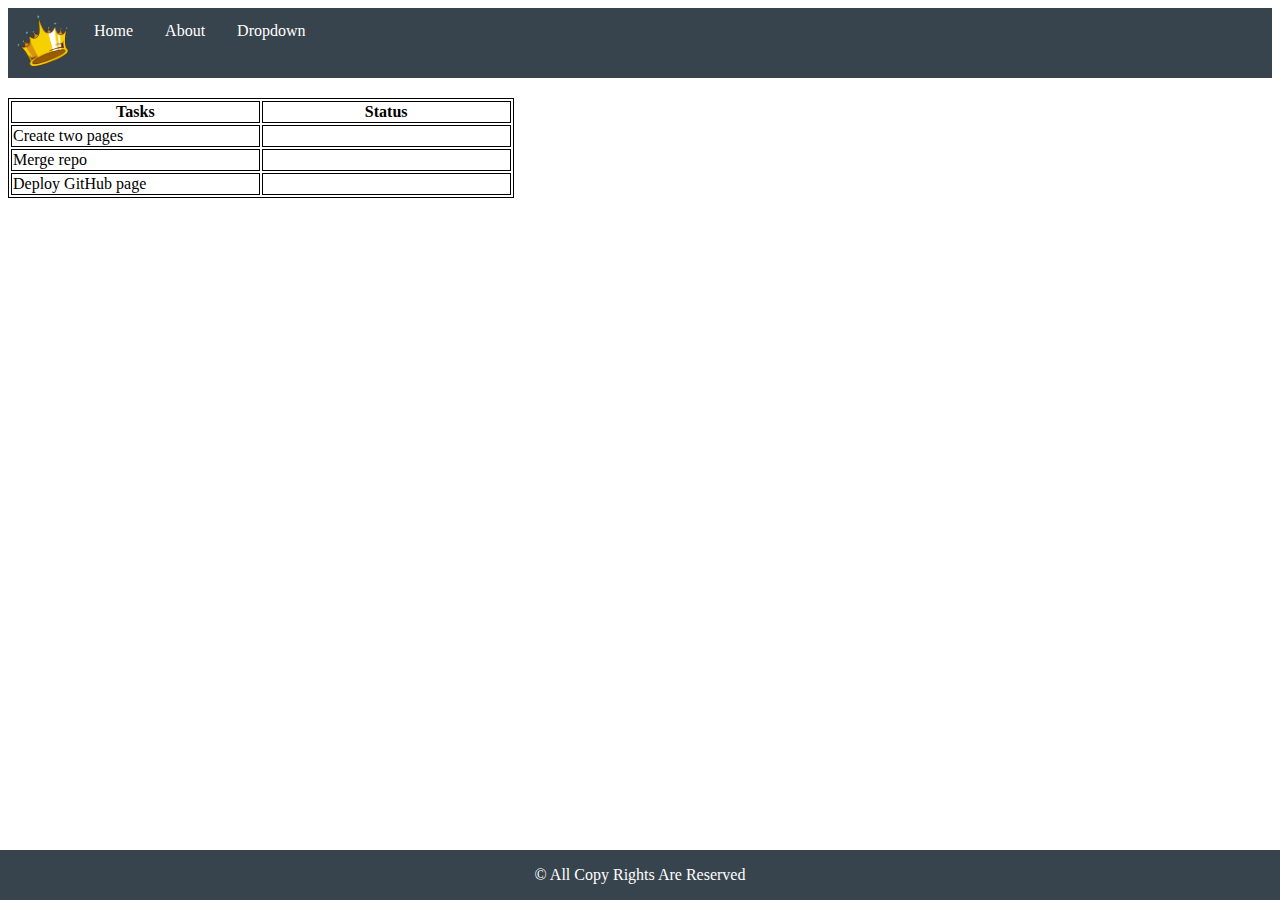
<file: index.html>
<!DOCTYPE html>
<html lang="en">
<head>
    <meta charset="UTF-8">
    <meta http-equiv="X-UA-Compatible" content="IE=edge">
    <meta name="viewport" content="width=device-width, initial-scale=1.0">
    <link rel="stylesheet" href="style.css" />
    <link rel="icon" type="image/x-icon" href="img/crown.png">



    <title>Todo</title>
</head>
<nav>
  <ul>
    <img class="logo" src="img/crown.png">
    <li><a href="index.html">Home</a></li>
    <li><a href="about.html">About</a></li>
    <li class="dropdown">
      <a href="javascript:void(0)" class="dropbtn">Dropdown</a>
      <div class="dropdown-content">
        <a href="#">null</a>
        <a href="#">null</a>
        <a href="#">null</a>
      </div>
    </li>
  </ul>
</nav>
<body>
  <table>
    <tr>
      <th>Tasks</th>
      <th>Status</th>
    </tr>
    <tr>
      <td>Create two pages</td>
      <td></td>
    </tr>
    <tr>
      <td>Merge repo</td>
      <td></td>
    </tr>
    <tr>
      <td>Deploy GitHub page</td>
      <td></td>
    </tr>
  </table>

  <div class="footer">
    <p>© All Copy Rights Are Reserved</p>
  </div>
</body>
<script src="app.js"></script>

</html>
</file>
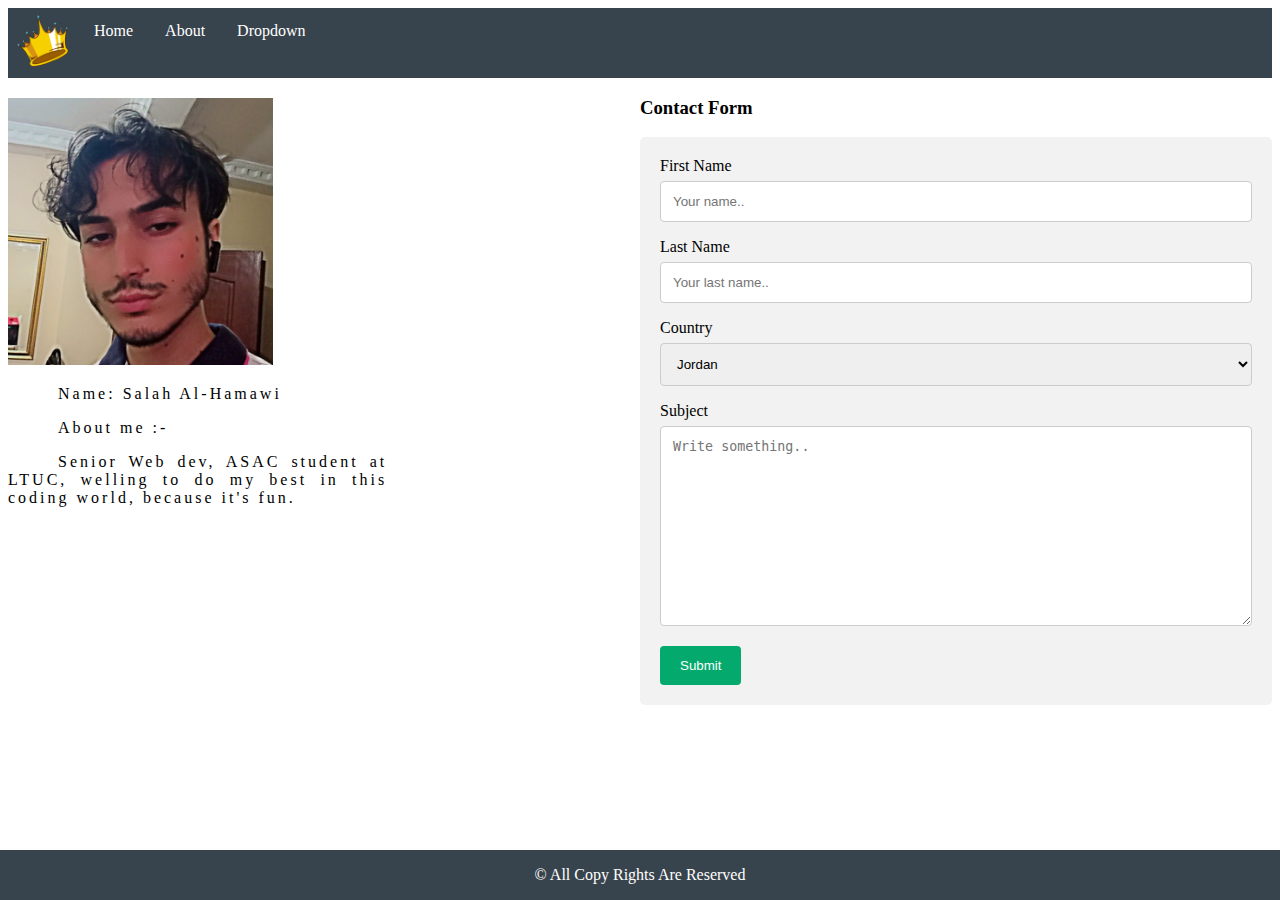
<file: about.html>
<!DOCTYPE html>
<html lang="en">
<head>
    <meta charset="UTF-8">
    <meta http-equiv="X-UA-Compatible" content="IE=edge">
    <meta name="viewport" content="width=device-width, initial-scale=1.0">
    <link rel="stylesheet" href="style.css" />
    <link rel="icon" type="image/x-icon" href="img/crown.png">


    <title>Todo</title>
</head>
<nav>
  <ul>
    <img class="logo" src="img/crown.png">
    <li><a href="index.html">Home</a></li>
    <li><a href="about.html">About</a></li>
    <li class="dropdown">
      <a href="javascript:void(0)" class="dropbtn">Dropdown</a>
      <div class="dropdown-content">
        <a href="#">null</a>
        <a href="#">null</a>
        <a href="#">null</a>
      </div>
    </li>
  </ul>
</nav>
<body>
  <div class="left">
    <img class="selfie" src="img/selfie.jpg">
    <div class="text">
    <p>Name: Salah Al-Hamawi </p>
    <p>About me :-</p>
    <p>Senior Web dev, 
      ASAC student at LTUC, 
      welling to do my best in this coding world, 
      because it's fun.</p>
    </div>

  </div>

  <div class="footer">
    <p>© All Copy Rights Are Reserved</p>
  </div>

  <div class="right">

    <h3>Contact Form</h3>

    <div class="container">
      <form action="/action_page.php">
        <label for="fname">First Name</label>
        <input type="text" id="fname" name="firstname" placeholder="Your name..">

        <label for="lname">Last Name</label>
        <input type="text" id="lname" name="lastname" placeholder="Your last name..">

        <label for="country">Country</label>
        <select id="country" name="country">
          <option value="jordan">Jordan</option>
          <option value="egypt">Egypt</option>
          <option value="sae">SAE</option>
        </select>

        <label for="subject">Subject</label>
        <textarea id="subject" name="subject" placeholder="Write something.." style="height:200px"></textarea>

        <input type="submit" value="Submit">
      </form>

  </div>
</body>
</html>
</file>
<file: style.css>
*body{
    background-color:white;
}
.logo{
        float: left;
        width: 10%p;
        margin: 0 auto;
        height: 70px;

}

ul {
  list-style-type: none;
  margin: 0;
  padding: 0;
  overflow: hidden;
  background-color: #38444d;
}

li {
  float: left;
}

li a, .dropbtn {
  display: inline-block;
  color: white;
  text-align: center;
  padding: 14px 16px;
  text-decoration: none;
}

li a:hover, .dropdown:hover .dropbtn {
  background-color: red;
}

li.dropdown {
  display: inline-block;
}

.dropdown-content {
  display: none;
  position: absolute;
  background-color: #f9f9f9;
  min-width: 160px;
  box-shadow: 0px 8px 16px 0px rgba(0,0,0,0.2);
  z-index: 1;
}

.dropdown-content a {
  color: black;
  padding: 12px 16px;
  text-decoration: none;
  display: block;
  text-align: left;
}

.dropdown-content a:hover {background-color: #f1f1f1;}

.dropdown:hover .dropdown-content {
  display: block;
}
table, th, td {
    margin-top: 20px;
    width: 40%;
  border: 1px solid;
  }

  .footer {
    position: fixed;
    left: 0;
    bottom: 0;
    width: 100%;
    background-color:#38444d;
    color: white;
    text-align: center;
 }
 .text {
    text-indent: 50px;
    text-align: justify;
    letter-spacing: 3px;
  }
  .left {
    margin-top: 20px;
    float: left;
    width: 30%;
  }
  .selfie{
    width: 70%;
  }
  .right{
    float: right;
    width: 50%;

  }
  input[type=text], select, textarea {
    width: 100%;
    padding: 12px;
    border: 1px solid #ccc;
    border-radius: 4px;
    box-sizing: border-box;
    margin-top: 6px;
    margin-bottom: 16px;
    resize: vertical;
  }

  input[type=submit] {
    background-color: #04AA6D;
    color: white;
    padding: 12px 20px;
    border: none;
    border-radius: 4px;
    cursor: pointer;
  }

  input[type=submit]:hover {
    background-color: #45a049;
  }

  .container {
    border-radius: 5px;
    background-color: #f2f2f2;
    padding: 20px;
  }
</file>
